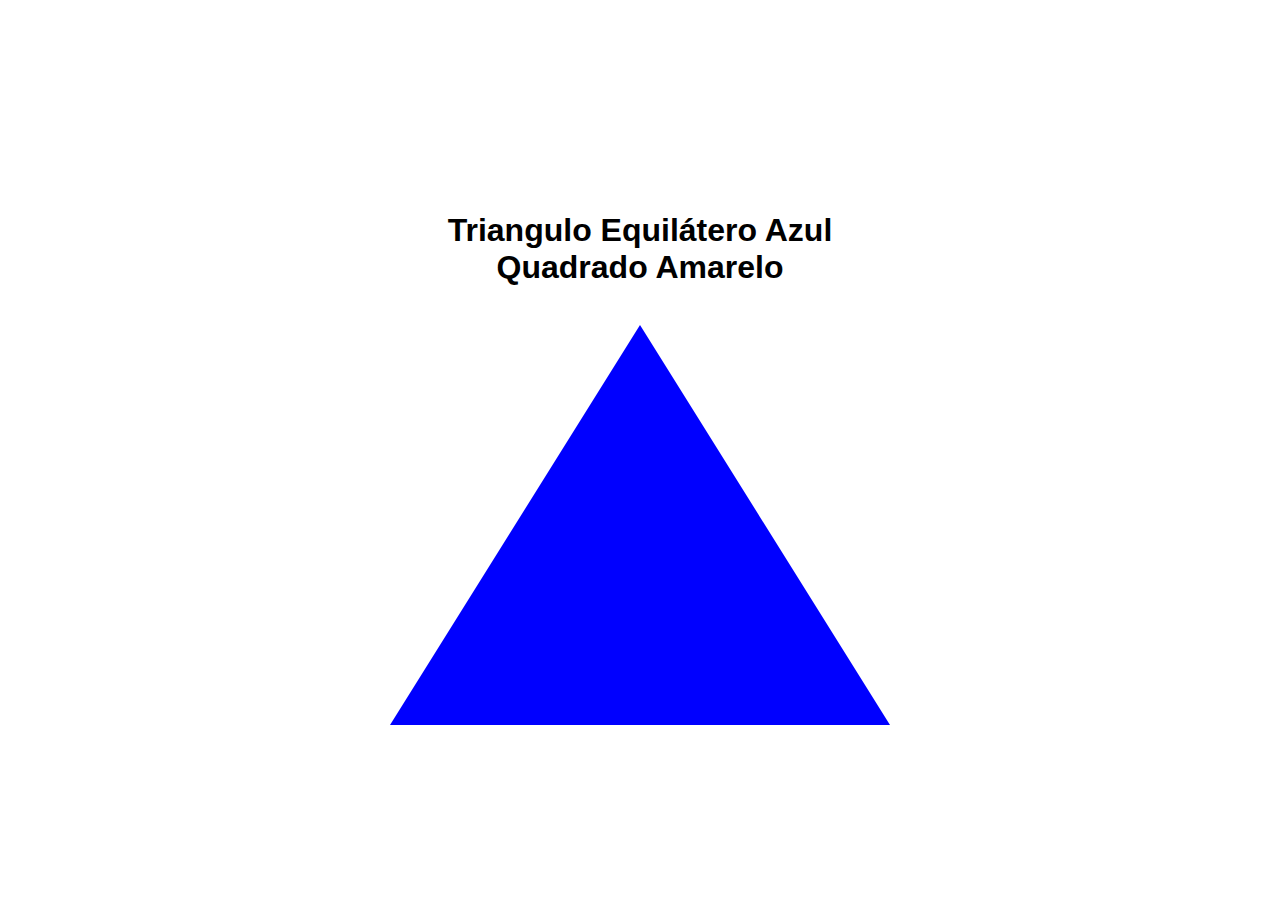
<file: B6/index.html>
<!DOCTYPE html>
<html lang="pt-br">
<head>
    <meta charset="UTF-8">
    <meta name="viewport" content="width=device-width, initial-scale=1.0">
    <title>Triangulo Equilátero</title>
    <link rel="stylesheet" href="style.css">        
</head>
<body>
    <h1>Triangulo Equilátero Azul <br> Quadrado Amarelo</h1> <br>
    <div class="triangle"></div>
</body>
</html>
</file>
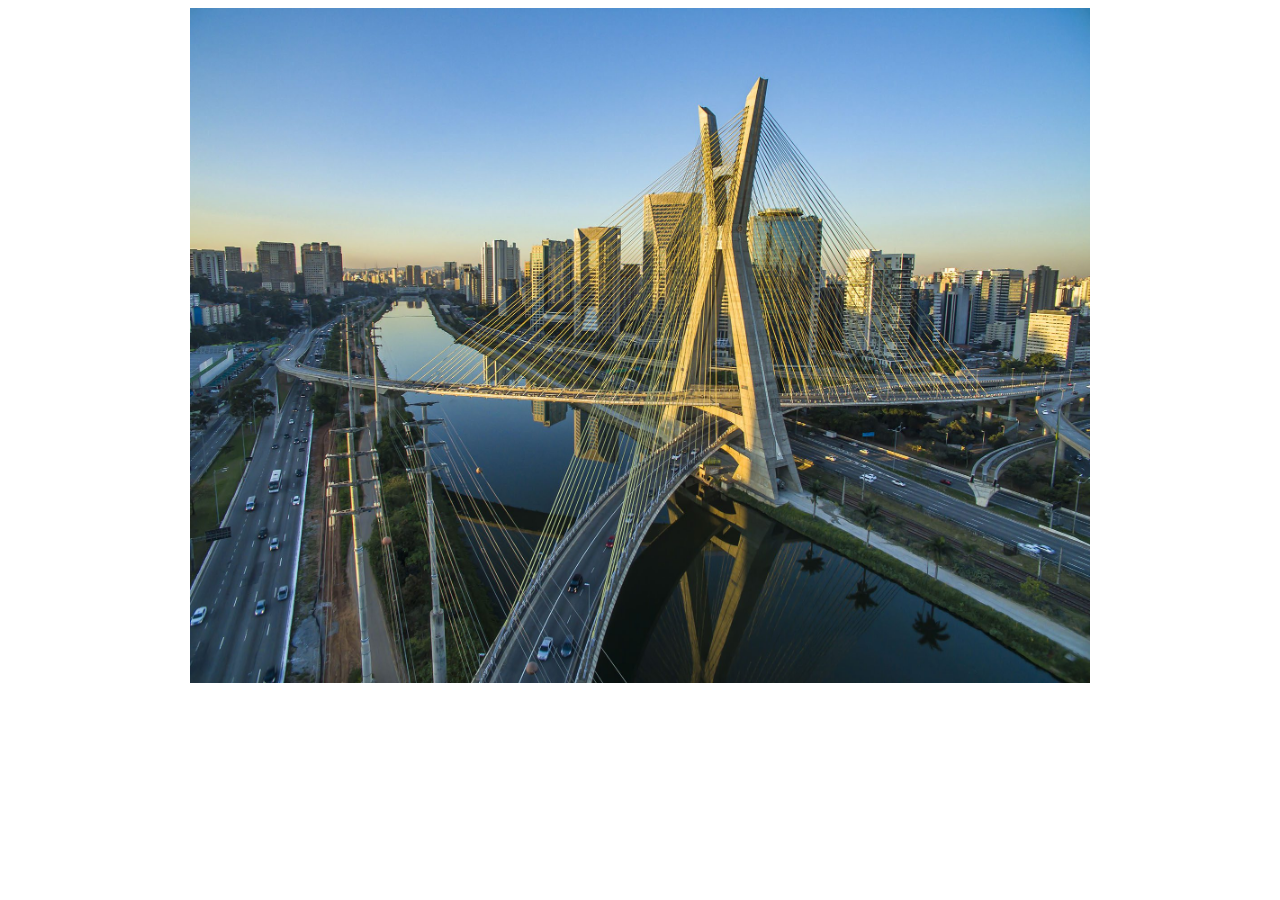
<file: B7/index.html>
<!DOCTYPE html>
<html lang="en">
<head>
    <meta charset="UTF-8">
    <meta name="viewport" content="width=device-width, initial-scale=1.0">
    <title>Imagem</title>
    <link rel="stylesheet" href="style.css">
</head>
<body>
    <img src="./assets/sao-paulo.jpg" alt="">
</body>
</html>
</file>
<file: B6/style.css>
body {
  display: flex;
  flex-direction: column;
  text-align: center;
  font-family: sans-serif;
  align-items: center;
  justify-content: center;
  height: 100vh;
}

.triangle {
  width: 0;
  height: 0;
  border-left: 250px solid transparent;
  border-right: 250px solid transparent;
  border-bottom: 400px solid blue;

  animation: transforma 3s infinite ;
  animation-delay: 2s;
  
}


@keyframes transforma {
    from   {border-bottom: 400px solid blue;}
    to {
        border-left: 250px solid yellow;
        border-right: 250px solid yellow;
        border-bottom: 400px solid yellow;
        
    }
}
</file>
<file: B7/style.css>
body{
    display: flex;
    align-items: center;
    justify-content: center;

}

img{
    width: 900px;
}

img:hover{
    filter: grayscale(100%);
}
</file>
